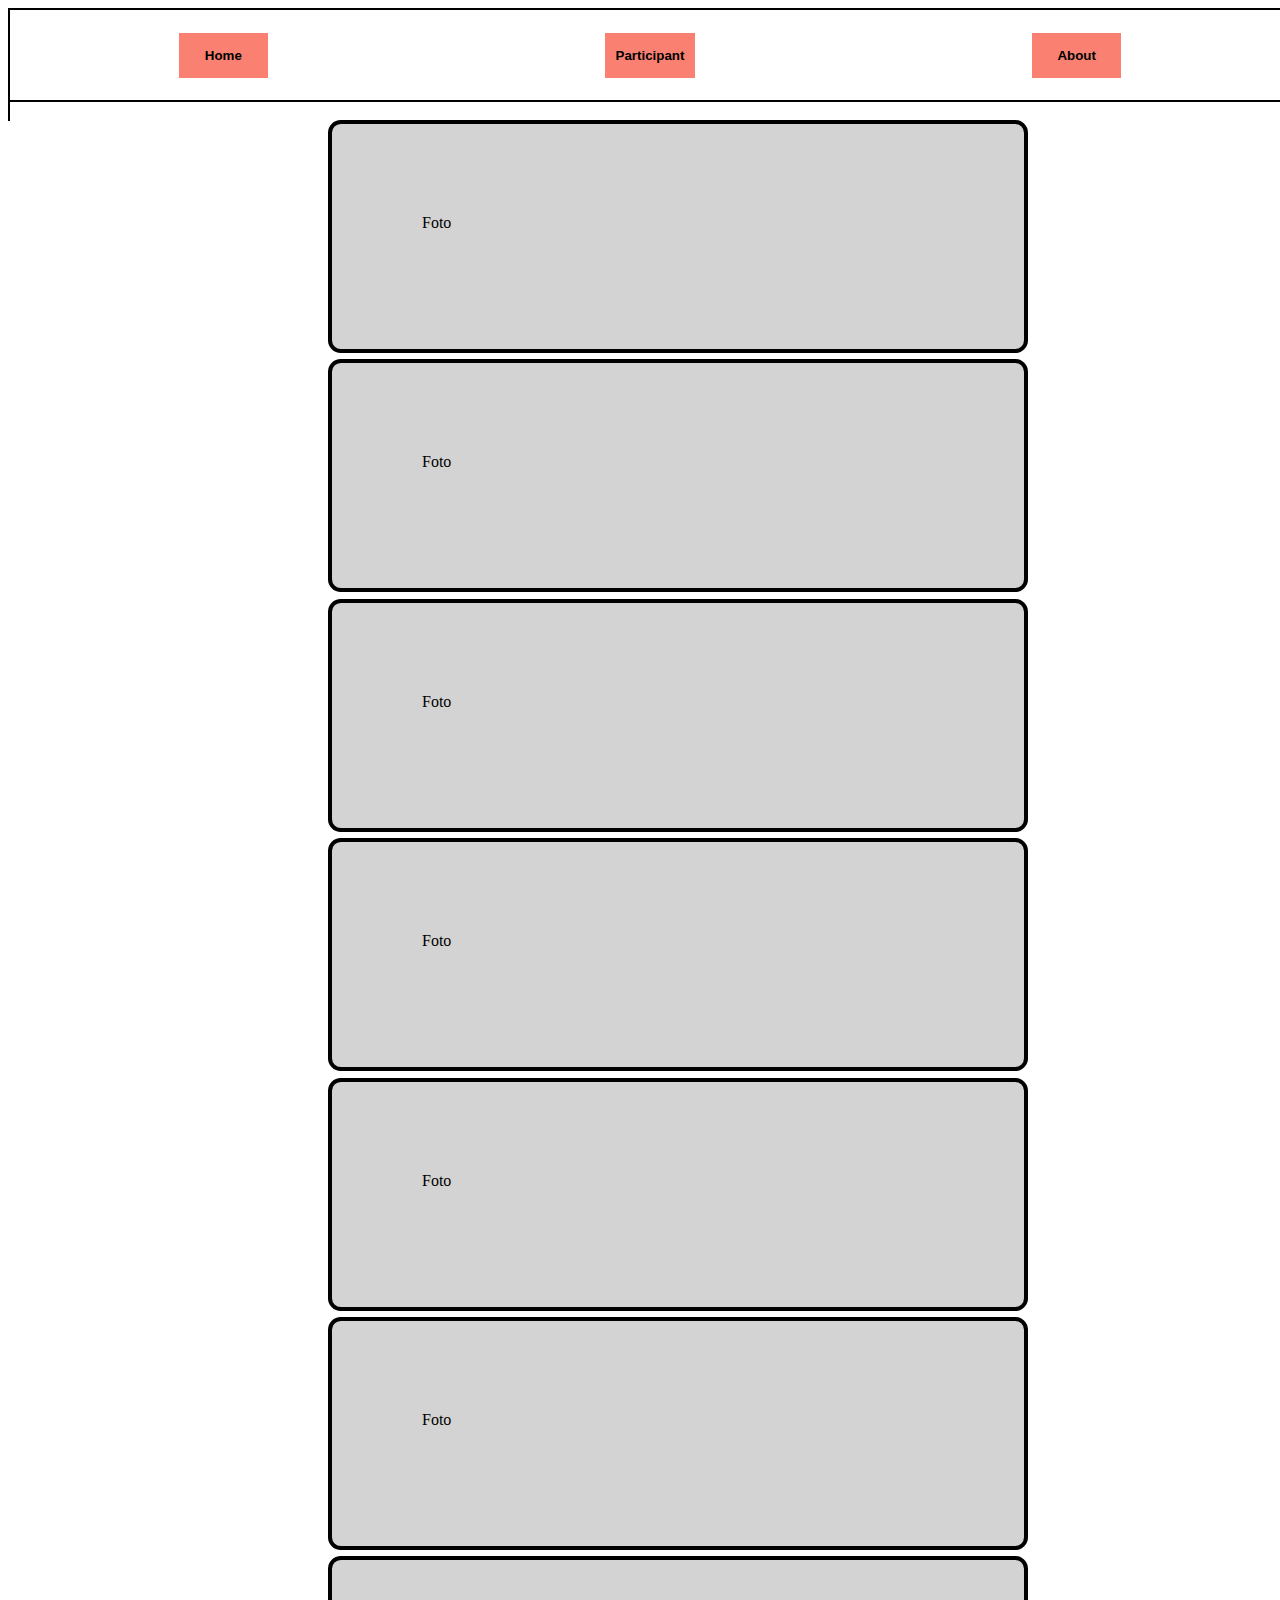
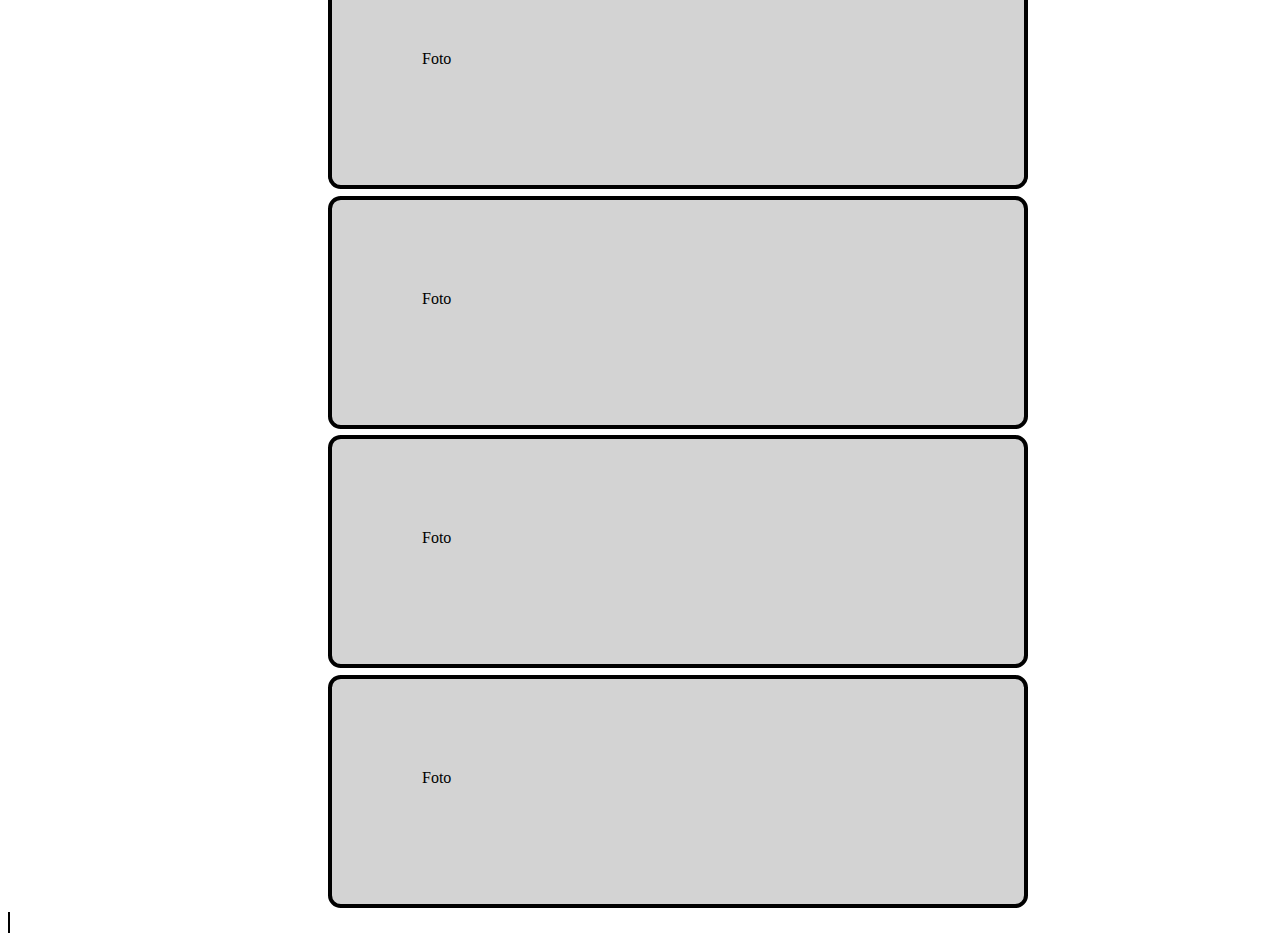
<file: index.html>
<!DOCTYPE html>
<html lang="en">
<head>
    <meta charset="UTF-8">
    <meta http-equiv="X-UA-Compatible" content="IE=edge">
    <meta name="viewport" content="width=device-width, initial-scale=1.0">
    <link rel="stylesheet" href="style.css">
</head>

<body>
    <div class="web-header">
        <button class="menu-button">Home</button>
        <button class="menu-button">Participant</button>
        <button class="menu-button">About</button></div>
    <div class="web-content">
        <div class="content-1">Foto</div>
        <div class="content-1">Foto</div>
        <div class="content-1">Foto</div>    
        <div class="content-1">Foto</div>
        <div class="content-1">Foto</div>
        <div class="content-1">Foto</div>
        <div class="content-1">Foto</div>
        <div class="content-1">Foto</div>
        <div class="content-1">Foto</div>
        <div class="content-1">Foto</div>
</body>
</html>
</file>
<file: style.css>
.web-header{
    height: 10vh;
    width: 100vw;
    border: 0.3vh solid black;
    display: flex;
    align-items: center;
    justify-content: center;
   
}
.menu-button{
    border: none;
    margin: auto;
    height: 5vh;
    width: 7vw;
    background-color: salmon;
    font-weight: bold;
}
.web-content{
    height: 80vh;
    width: 100vw;
    border: 0.3vh solid black;
    display: inline;
    justify-content: center;
    align-items: center;
}

.content-1{
    height: 5vh;
    width: 40vw;
    padding: 10vh;
    background-color: lightgrey;
    margin-left: 25vw;
    margin-right: 0.5vw;
    margin-bottom: 0.5vw;
    border-radius: 1vw;
    border: 0.5vh solid black;
    display: flex;
}
</file>
